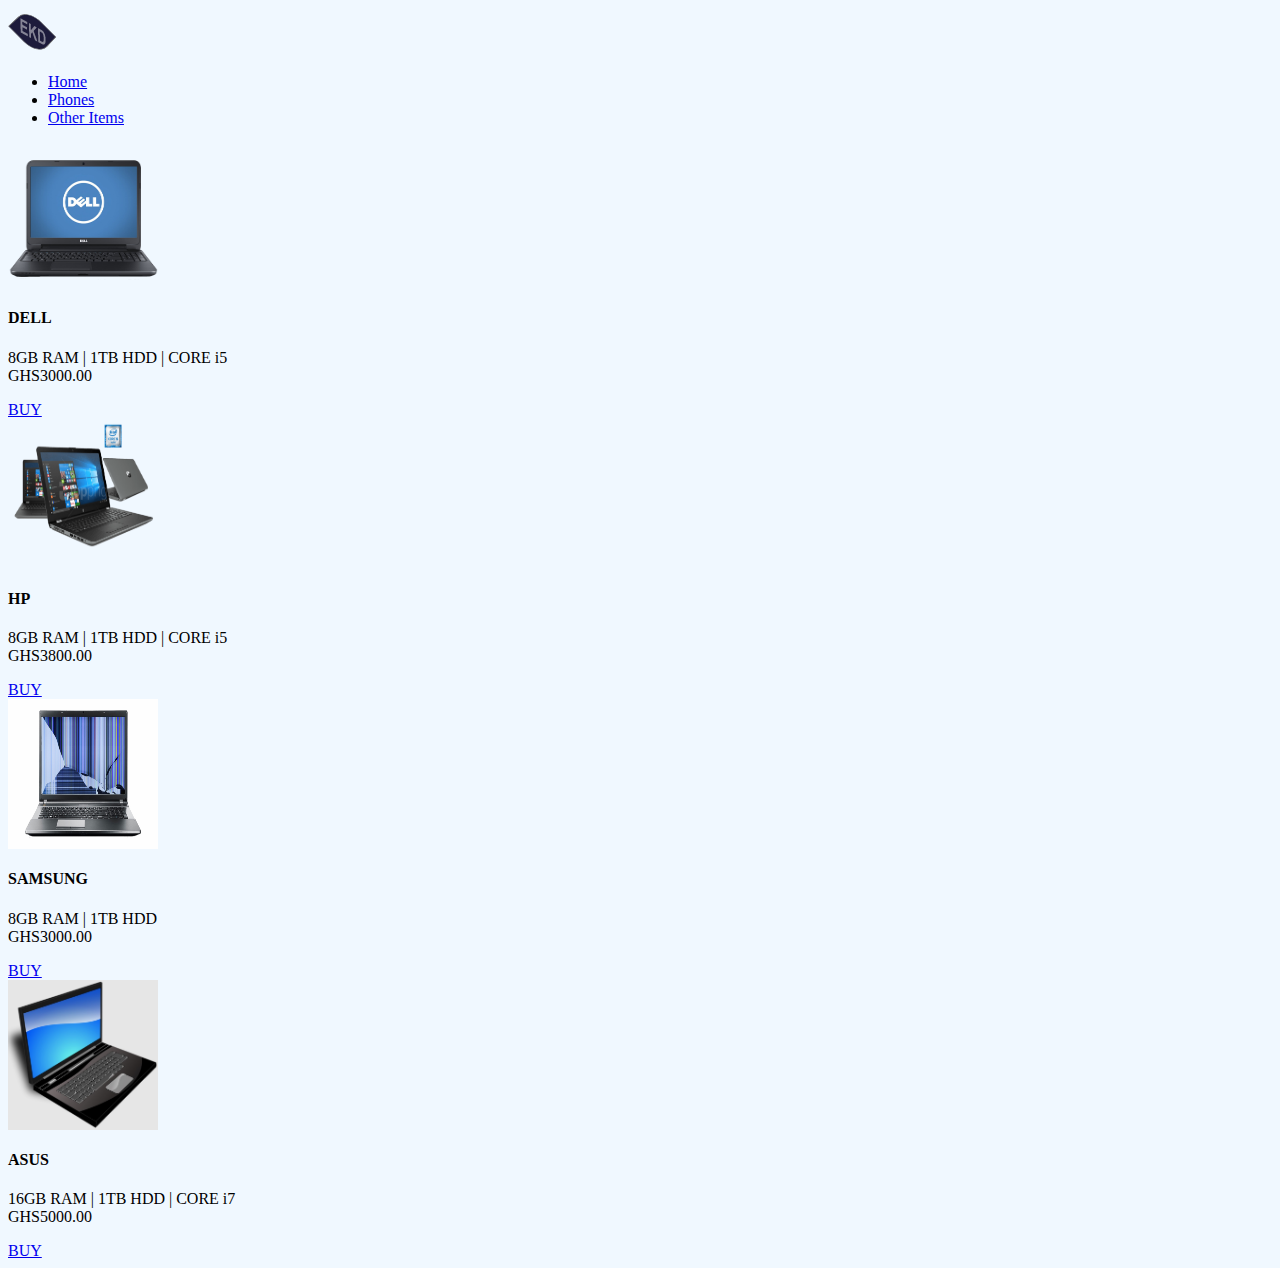
<file: EKD_SERVICES.html>
<html lang="en">

   
  <head>
        <title> EKD | Other Items</title>
    <!-- Required meta tags -->
    <meta charset="utf-8">
      
      <!--- For compatibility with ms Edge browser--->
      <meta http-equiv="x-ua-compatible" content="ie=edge">
      
  <!---Responsive Resizing of page--->
  <meta name="viewport" content="width=device-width, initial-scale=1, shrink-to-fit=no">
  
  <!---Importing bootstrap from a cdn, content delivery network--->
    <link rel="stylesheet" href="https://maxcdn.bootstrapcdn.com/bootstrap/4.0.0-alpha.2/css/bootstrap.min.css" integrity="sha384-y3tfxAZXuh4HwSYylfB+J125MxIs6mR5FOHamPBG064zB+AFeWH94NdvaCBm8qnd" crossorigin="anonymous">
        
        <!---Importing bootstrap from the directory
      <link href="Bootstrap4/bootstrap.min.css" rel="stylesheet">
      --->
     
      <style>
          body{
              background-color: aliceblue;
          }
          
           #moreButton{
              width:1100px;
              height: 500px;
              border-radius: 15px;
              border: 5px black double;
              background-color: white;
              position: absolute;
              left: 60;
              margin-top: -320;
          }
          
                    
          .card-img-top{
              
              width:100%;
              height: 100%;
              
          }
          .card-img-top:hover{
            transform: scale(2,2.7);
            box-shadow: 1px 1px 1px 2px rgb(185, 184, 184);
            margin-top: 43%;
            margin-left: 30%;
          }

          @media screen and (max-width:800px){
            
            #content{
              display: flex;
              flex-direction: column;
              align-items: center;
              justify-content: center;
              font-size: small;
            }
            .card-img-top:hover{
            transform: scale(1.5,1.5);
            box-shadow: 1px 1px 1px 2px rgb(185, 184, 184);
            margin-top: 13%;
            
          }
            #content:hover{
              margin-left: 2%;
            }
          }

          @media screen and (max-width:800px) and (orientation:landscape){
            
            #content{
              display: flex;
              flex-direction: row;
              align-items: center;
              justify-content: center;
              font-size: small;
            }
            .card-img-top:hover{
            transform: scale(1.5,1.5);
            box-shadow: 1px 1px 1px 2px rgb(185, 184, 184);
            margin-top: 13%;
            
          }
            #content:hover{
              margin-left: 2%;
            }
          }
          
      </style>
      
    </head>
    
    
    
    <body>
        
        <!---NB: 'info' is a type of background-color, fixed-top fixes it at the top of page--->
        <nav class="navbar navbar-transparent navbar-fixed-top navbar-light bg-faded" style=" height: 50">
            <img class="navbar-brand" src="logo.png"> <span> </span> 
            <ul class="nav navbar-nav">
            
                <li class="nav-item active">
                    <a class="nav-link" href="index.html"> Home </a>
                </li>                                              
                
                   <!--        
                 <li class="nav-item ">
                    <a class="nav-link" href="EKD_SERVICES.html" target="_parent"> Laptops</a>
                </li>
              -->
                
                <li class="nav-item ">
                    <a class="nav-link" href="Phones.html"> Phones</a>
                    
                </li>
                <li class="nav-item ">
                  <a class="nav-link" href="Other Items.html"> Other Items</a>
                  
              </li>
                
            </ul>
             
           
        </nav>
        
        <!--- Including card in the page--->
    <div class="row" style="margin-top: 80" id="content">
        <div class="card; col-sm-3" style="width: 20rem" >
          <img class="card-img-top" src="Laptops/4_laptop.png" alt="Card image cap" style="width: 150; height: 150">
          <div class="card-block">
            <h4 class="card-title">DELL</h4>
            <p class="card-text">8GB RAM  |  1TB HDD  | CORE i5 <br> GHS3000.00</p>
            <a href="#" class="btn btn-primary ">BUY</a>
          </div>
        </div>

        
        <div class="card; col-sm-3" style="width: 20rem" >
          <img class="card-img-top" src="Laptops/3_laptop.png" alt="Card image cap" style="width: 150; height: 150">
          <div class="card-block">
            <h4 class="card-title">HP</h4>
            <p class="card-text">8GB RAM  |  1TB HDD  | CORE i5 <br> GHS3800.00</p>
            <a href="#" class="btn btn-primary">BUY</a>
          </div>
        </div>
        
         <div class="card; col-sm-3" style="width: 20rem" >
          <img class="card-img-top" src="Laptops/2_laptop.png" alt="Card image cap" style="width: 150; height: 150">
          <div class="card-block">
            <h4 class="card-title">SAMSUNG</h4>
            <p class="card-text">8GB RAM  |  1TB HDD   <br> GHS3000.00</p>
            <a href="#" class="btn btn-primary">BUY</a>
          </div>
        </div>
        
        <div class="card; col-sm-3 " style="width:20rem"  >
          <img class="card-img-top" src="Laptops/1_laptop.jpg" alt="Card image cap" style="width: 150; height: 150">
          <div class="card-block">
            <h4 class="card-title">ASUS</h4>
            <p class="card-text">16GB RAM  |  1TB HDD  | CORE i7 <br> GHS5000.00</p>
            <a href="#" class="btn btn-primary">BUY</a>
          </div>
        </div>
     </div>
      
        <!---In bootstrap, always create a div with class of 'container'--->
     
     <!--   
     <div id="moreButton" class="container">
         
         <p  style="float: right; font-size: 40; color: red"><button  class="btn btn-danger btn-sm" id="closeButton" > &times;</button></p>
         
        <div class="card; col-sm-4 "  >
          <img class="card-img-top" src="1.jpg" alt="Card image cap"  >
                      
         </div>
            
     
            <div class="card; col-sm-4 "   >
                  <img class="card-img-top" src="K2.jpg" alt="Card image cap"  >
            </div>
       
              <div class="card; col-sm-3 "   >
                 <img class="card-img-top" src="University_of_Ghana-2.jpg" alt="Card image cap"   >              
               </div>
                 
        </div>
      -->      
                 
         <script src="https://ajax.googleapis.com/ajax/libs/jquery/2.1.4/jquery.min.js"></script>
      
    <script src="https://maxcdn.bootstrapcdn.com/bootstrap/4.0.0-alpha.2/js/bootstrap.min.js" integrity="sha384-vZ2WRJMwsjRMW/8U7i6PWi6AlO1L79snBrmgiDpgIWJ82z8eA5lenwvxbMV1PAh7" crossorigin="anonymous"></script>
        
        <script type="text/javascript">
          /*
            $("#moreButton").hide();
            
            $("a").click(function(){
                
                $("#moreButton").show();
                
            });
            
            $("#closeButton").click(function(){
                $("#moreButton").hide();
            });
            
             $(".card-img-top").dblclick(function(){
                
                $(this).animate({width:"460", height:"500"});
                  
            });
            
            $(".card-img-top").click(function(){
                
                $(this).animate({ width:"100%" , height:"100%"});
                
            });
            */
        </script>
    </body>
    
</html>
</file>
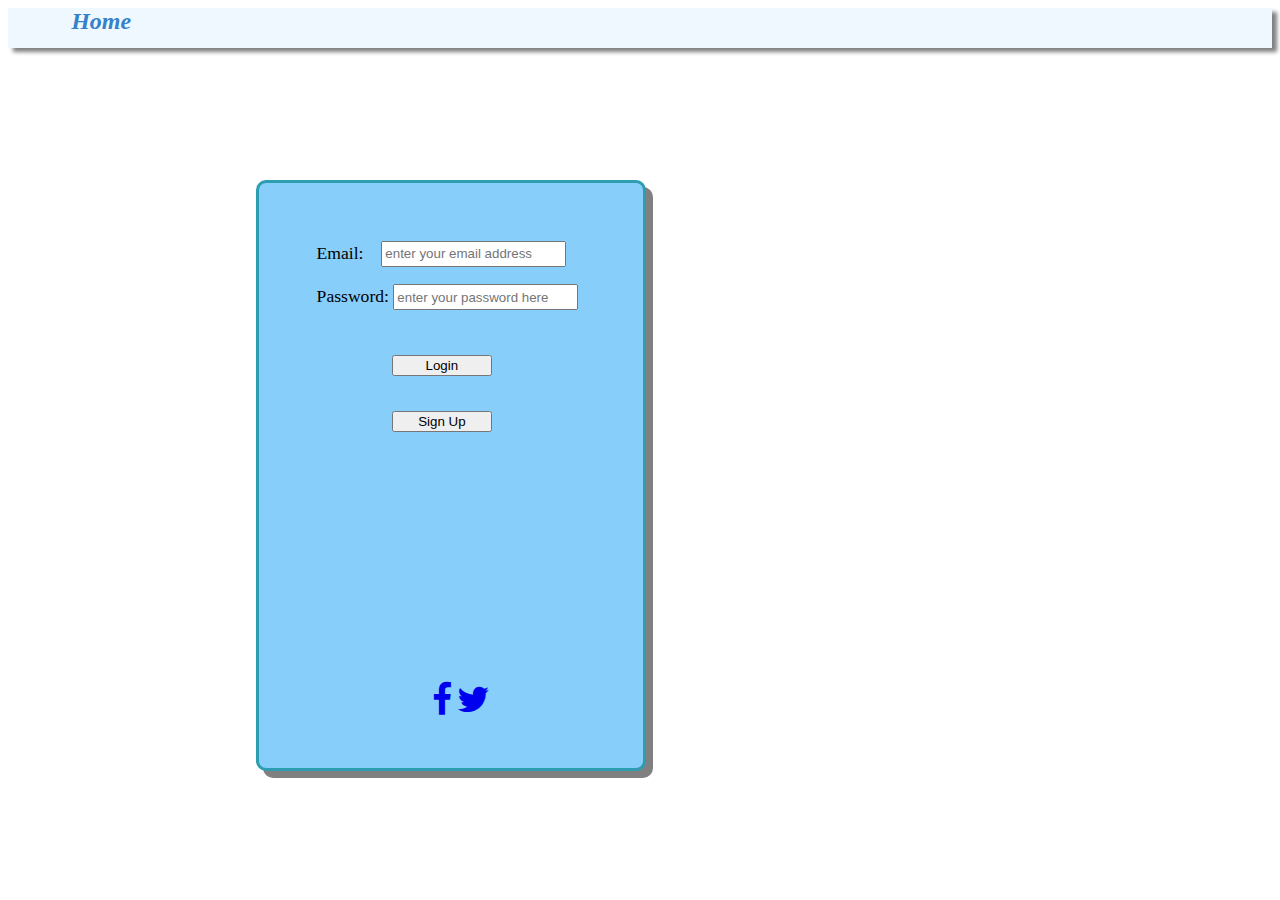
<file: Main_Login.html>
<!DOCTYPE html>
<html lang="en">
<head>
    <meta charset="UTF-8">
    <meta http-equiv="X-UA-Compatible" content="IE=edge">
    <meta name="viewport" content="width=device-width, initial-scale=1.0">
    <link rel="stylesheet" href='Main_Login.css'/>
    <!-- Add icon library -->
<link rel="stylesheet" href="https://cdnjs.cloudflare.com/ajax/libs/font-awesome/4.7.0/css/font-awesome.min.css">


    <title>Login | SignUP</title>
</head>
<body>    
    <div id="navbar" style="box-shadow:5px 4px 4px gray ; background-color:aliceblue">
        
            <a  style="font-size:150% ; margin-left: 5%; color:rgb(54, 129, 204)" class="nav-item " href="index.html"> Home </a>
       
        <!-- <p>Login or Sign up Here</p>  -->
    </div>

    <div id="loginPage">
        <form >
            <p>Email: <input style="margin-left: 5%;" type="email" placeholder="enter your email address"> </p>
            <p></p>
            <p></p>
            <p>Password: <input type="password" placeholder="enter your password here"></p>
            <button style="margin-top: 10%; margin-left: 28%; width: 100px;" type="submit" name="Login"><link href="#"> Login </link></button>
            <button style="margin-top: 13%; margin-left: 28%; width: 100px;" type="submit" name="Login"><link href="#"> Sign Up </link></button>

            <!-- Add font awesome icons -->
            <div id="socialHandles">
            <a href="#" class="fa fa-facebook">     </a>
            <a href="#" class="fa fa-twitter"></a>
            </div>
        </form>
    </div>
</body>
</html>
</file>
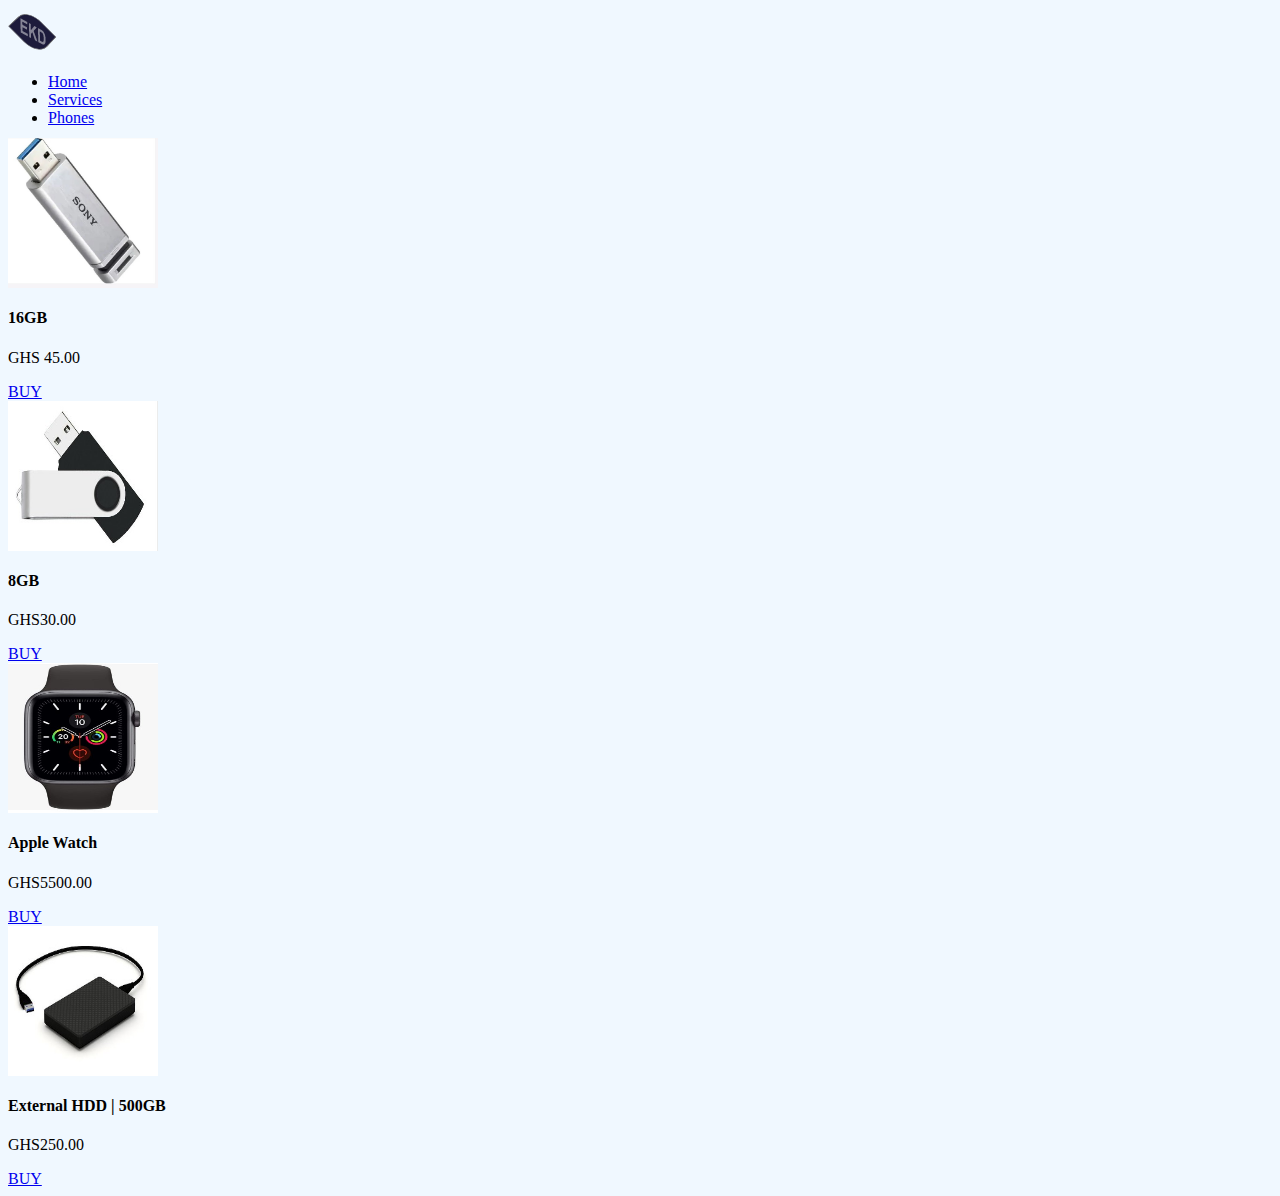
<file: Other Items.html>
<html lang="en">

   
  <head>
        <title> EKD | Other Items</title>
    <!-- Required meta tags -->
    <meta charset="utf-8">
      
      <!--- For compatibility with ms Edge browser--->
      <meta http-equiv="x-ua-compatible" content="ie=edge">
      
  <!---Responsive Resizing of page--->
  <meta name="viewport" content="width=device-width, initial-scale=1, shrink-to-fit=no">
  
  <!---Importing bootstrap from a cdn, content delivery network--->
    <link rel="stylesheet" href="https://maxcdn.bootstrapcdn.com/bootstrap/4.0.0-alpha.2/css/bootstrap.min.css" integrity="sha384-y3tfxAZXuh4HwSYylfB+J125MxIs6mR5FOHamPBG064zB+AFeWH94NdvaCBm8qnd" crossorigin="anonymous">
        
        <!---Importing bootstrap from the directory
      <link href="Bootstrap4/bootstrap.min.css" rel="stylesheet">
      --->
     
      <style>
          body{
              background-color: aliceblue;
          }
          
           #moreButton{
              width:1100px;
              height: 500px;
              border-radius: 15px;
              border: 5px black double;
              background-color: white;
              position: absolute;
              left: 60;
              margin-top: -320;
          }
          
          #closeButton{
              
          }
          
          .card-img-top{
              
              width:100%;
              height: 100%;
              
          }
          .card-img-top:hover{
            transform: scale(3,3);
            box-shadow: 1px 1px 1px 2px rgb(185, 184, 184);
            margin-top: 43%;
          }

          @media screen and (max-width:800px){
            
            #content{
              display: flex;
              flex-direction: column;
              align-items: center;
              justify-content: center;
              font-size: small;
            }

            .card-img-top:hover{
            transform: scale(1.5,1.5);
            box-shadow: 1px 1px 1px 2px rgb(185, 184, 184);
            margin-top: 13%;
            
          }
            #content:hover{
              margin-left: 2%;
            }
          }
          
          @media screen and (max-width:800px) and (orientation:landscape){
            
            #content{
              display: flex;
              flex-direction: row;
              align-items: center;
              justify-content: center;
              font-size: small;
            }

            .card-img-top:hover{
            transform: scale(1.5,1.5);
            box-shadow: 1px 1px 1px 2px rgb(185, 184, 184);
            margin-top: 13%;
            
          }
            #content:hover{
              margin-left: 2%;
            }
          }
      </style>
      
    </head>
    
    
    
    <body>
        
        <!---NB: 'info' is a type of background-color, fixed-top fixes it at the top of page--->
        <nav class="navbar navbar-transparent navbar-fixed-top navbar-light bg-faded" style=" height: 50">
            <img class="navbar-brand" src="logo.png"> <span> </span> 
            <ul class="nav navbar-nav">
            
                <li class="nav-item active">
                    <a class="nav-link" href="index.html"> Home </a>
                </li>
                
                                
                <li class="nav-item ">
                    <a class="nav-link" href="Services.html"> Services</a>
                </li>
                   <!--        
                 <li class="nav-item ">
                    <a class="nav-link" href="EKD_SERVICES.html" target="_parent"> Laptops</a>
                </li>
              -->
                
                <li class="nav-item ">
                    <a class="nav-link" href="Phones.html"> Phones</a>
                    
                </li>
                
            </ul>
             
           
        </nav>
        
        <!--- Including card in the page--->
    <div class="row" style="margin-top: 80" id="content">
        <div class="card; col-sm-3" style="width: 20rem" >
          <img class="card-img-top" src="Other_items/1_others.jpg" alt="Card image cap" style="width: 150; height: 150">
          <div class="card-block">
            <h4 class="card-title">16GB </h4>
            <p class="card-text">GHS 45.00</p>
            <a href="#" class="btn btn-primary ">BUY</a>
          </div>
        </div>

        
        <div class="card; col-sm-3" style="width: 20rem" >
          <img class="card-img-top" src="Other_items/2_others.jpg" alt="Card image cap" style="width: 150; height: 150">
          <div class="card-block">
            <h4 class="card-title">8GB</h4>
            <p class="card-text">GHS30.00</p>
            <a href="#" class="btn btn-primary">BUY</a>
          </div>
        </div>
        
         <div class="card; col-sm-3" style="width: 20rem" >
          <img class="card-img-top" src="Other_items/3_others.jpg" alt="Card image cap" style="width: 150; height: 150">
          <div class="card-block">
            <h4 class="card-title">Apple Watch</h4>
            <p class="card-text">GHS5500.00</p>
            <a href="#" class="btn btn-primary">BUY</a>
          </div>
        </div>
        
        <div class="card; col-sm-3 " style="width:20rem"  >
          <img class="card-img-top" src="Other_items/4_others.jpg" alt="Card image cap" style="width: 150; height: 150">
          <div class="card-block">
            <h4 class="card-title">External HDD | 500GB</h4>
            <p class="card-text">GHS250.00</p>
            <a href="#" class="btn btn-primary">BUY</a>
          </div>
        </div>
     </div>
      
        <!---In bootstrap, always create a div with class of 'container'--->
     
     <!--   
     <div id="moreButton" class="container">
         
         <p  style="float: right; font-size: 40; color: red"><button  class="btn btn-danger btn-sm" id="closeButton" > &times;</button></p>
         
        <div class="card; col-sm-4 "  >
          <img class="card-img-top" src="1.jpg" alt="Card image cap"  >
                      
         </div>
            
     
            <div class="card; col-sm-4 "   >
                  <img class="card-img-top" src="K2.jpg" alt="Card image cap"  >
            </div>
       
              <div class="card; col-sm-3 "   >
                 <img class="card-img-top" src="University_of_Ghana-2.jpg" alt="Card image cap"   >              
               </div>
                 
        </div>
      -->      
                 
         <script src="https://ajax.googleapis.com/ajax/libs/jquery/2.1.4/jquery.min.js"></script>
      
    <script src="https://maxcdn.bootstrapcdn.com/bootstrap/4.0.0-alpha.2/js/bootstrap.min.js" integrity="sha384-vZ2WRJMwsjRMW/8U7i6PWi6AlO1L79snBrmgiDpgIWJ82z8eA5lenwvxbMV1PAh7" crossorigin="anonymous"></script>
        
        <script type="text/javascript">
          /*
            $("#moreButton").hide();
            
            $("a").click(function(){
                
                $("#moreButton").show();
                
            });
            
            $("#closeButton").click(function(){
                $("#moreButton").hide();
            });
            
             $(".card-img-top").dblclick(function(){
                
                $(this).animate({width:"460", height:"500"});
                  
            });
            
            $(".card-img-top").click(function(){
                
                $(this).animate({ width:"100%" , height:"100%"});
                
            });
            */
        </script>
    </body>
    
</html>
</file>
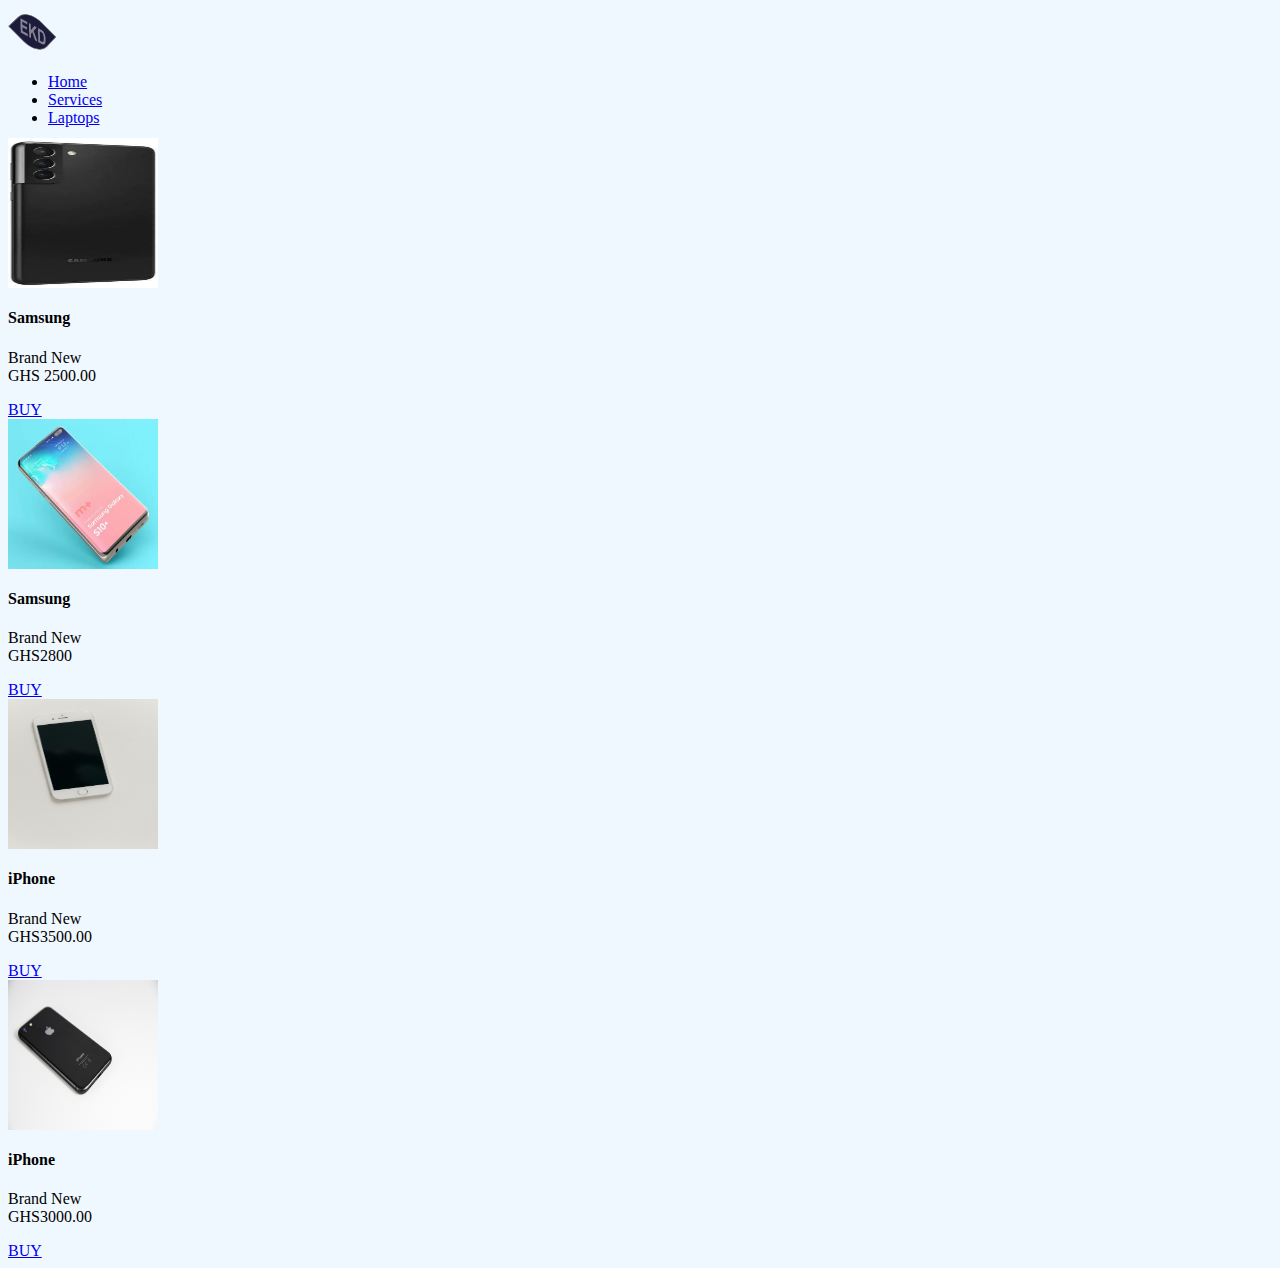
<file: Phones.html>
<html lang="en">

   
  <head>
        <title> EKD | Other Items</title>
    <!-- Required meta tags -->
    <meta charset="utf-8">
      
      <!--- For compatibility with ms Edge browser--->
      <meta http-equiv="x-ua-compatible" content="ie=edge">
      
  <!---Responsive Resizing of page--->
  <meta name="viewport" content="width=device-width, initial-scale=1, shrink-to-fit=no">
  
  <!---Importing bootstrap from a cdn, content delivery network--->
    <link rel="stylesheet" href="https://maxcdn.bootstrapcdn.com/bootstrap/4.0.0-alpha.2/css/bootstrap.min.css" integrity="sha384-y3tfxAZXuh4HwSYylfB+J125MxIs6mR5FOHamPBG064zB+AFeWH94NdvaCBm8qnd" crossorigin="anonymous">
        
        <!---Importing bootstrap from the directory
      <link href="Bootstrap4/bootstrap.min.css" rel="stylesheet">
      --->
     
      <style>
          body{
              background-color: aliceblue;
          }
          
           #moreButton{
              width:1100px;
              height: 500px;
              border-radius: 15px;
              border: 5px black double;
              background-color: white;
              position: absolute;
              left: 60;
              margin-top: -320;
          }
          
          #closeButton{
              
          }
          
          .card-img-top{
              
              width:100%;
              height: 100%;
              
          }
          .card-img-top:hover{
            transform: scale(3,3);
            box-shadow: 1px 1px 1px 2px rgb(185, 184, 184);
            margin-top: 43%;
          }

          @media screen and (max-width:800px) {
            
            #content{
              display: flex;
              flex-direction: column;
              align-items: center;
              justify-content: center;
              font-size: small;
            }
            .card-img-top:hover{
            transform: scale(1.5,1.5);
            box-shadow: 1px 1px 1px 2px rgb(185, 184, 184);
            margin-top: 13%;
            
          }
            #content:hover{
              margin-left: 2%;
            }
          }

          @media screen and (max-width:800px) and (orientation:landscape){
            
            #content{
              display: flex;
              flex-direction: row;
              align-items: center;
              justify-content: center;
              font-size: small;
            }
            .card-img-top:hover{
            transform: scale(1.5,1.5);
            box-shadow: 1px 1px 1px 2px rgb(185, 184, 184);
            margin-top: 13%;
            
          }
            #content:hover{
              margin-left: 2%;
            }
          }
          
      </style>
      
    </head>
    
    
    
    <body>
        
        <!---NB: 'info' is a type of background-color, fixed-top fixes it at the top of page--->
        <nav class="navbar navbar-transparent navbar-fixed-top navbar-light bg-faded" style=" height: 50">
            <img class="navbar-brand" src="logo.png"> <span> </span> 
            <ul class="nav navbar-nav">
            
                <li class="nav-item active">
                    <a class="nav-link" href="index.html"> Home </a>
                </li>
                
                                
                <li class="nav-item ">
                    <a class="nav-link" href="Services.html"> Services</a>
                </li>
                   <!--        
                 <li class="nav-item ">
                    <a class="nav-link" href="EKD_SERVICES.html" target="_parent"> Laptops</a>
                </li>
              -->
                
                <li class="nav-item ">
                    <a class="nav-link" href="EKD_SERVICES.html"> Laptops</a>
                    
                </li>
                
            </ul>
             
           
        </nav>
        
        <!--- Including card in the page--->
    <div class="row" style="margin-top: 80" id="content">
        <div class="card; col-sm-3" style="width: 20rem" >
          <img class="card-img-top" src="Phones/1_phones.jpg" alt="Card image cap" style="width: 150; height: 150">
          <div class="card-block">
            <h4 class="card-title">Samsung</h4>
            <p class="card-text">Brand New <br> GHS 2500.00</p>
            <a href="#" class="btn btn-primary ">BUY</a>
          </div>
        </div>

        
        <div class="card; col-sm-3" style="width: 20rem" >
          <img class="card-img-top" src="Phones/2_phones.jpg" alt="Card image cap" style="width: 150; height: 150">
          <div class="card-block">
            <h4 class="card-title">Samsung</h4>
            <p class="card-text">Brand New <br> GHS2800</p>
            <a href="#" class="btn btn-primary">BUY</a>
          </div>
        </div>
        
         <div class="card; col-sm-3" style="width: 20rem" >
          <img class="card-img-top" src="Phones/4_phones.jpg" alt="Card image cap" style="width: 150; height: 150">
          <div class="card-block">
            <h4 class="card-title">iPhone</h4>
            <p class="card-text">Brand New <br> GHS3500.00</p>
            <a href="#" class="btn btn-primary">BUY</a>
          </div>
        </div>
        
        <div class="card; col-sm-3 " style="width:20rem"  >
          <img class="card-img-top" src="Phones/5_phones.jpg" alt="Card image cap" style="width: 150; height: 150">
          <div class="card-block">
            <h4 class="card-title">iPhone</h4>
            <p class="card-text">Brand New <br> GHS3000.00</p>
            <a href="#" class="btn btn-primary">BUY</a>
          </div>
        </div>
     </div>
      
        <!---In bootstrap, always create a div with class of 'container'--->
     
     <!--   
     <div id="moreButton" class="container">
         
         <p  style="float: right; font-size: 40; color: red"><button  class="btn btn-danger btn-sm" id="closeButton" > &times;</button></p>
         
        <div class="card; col-sm-4 "  >
          <img class="card-img-top" src="1.jpg" alt="Card image cap"  >
                      
         </div>
            
     
            <div class="card; col-sm-4 "   >
                  <img class="card-img-top" src="K2.jpg" alt="Card image cap"  >
            </div>
       
              <div class="card; col-sm-3 "   >
                 <img class="card-img-top" src="University_of_Ghana-2.jpg" alt="Card image cap"   >              
               </div>
                 
        </div>
      -->      
                 
         <script src="https://ajax.googleapis.com/ajax/libs/jquery/2.1.4/jquery.min.js"></script>
      
    <script src="https://maxcdn.bootstrapcdn.com/bootstrap/4.0.0-alpha.2/js/bootstrap.min.js" integrity="sha384-vZ2WRJMwsjRMW/8U7i6PWi6AlO1L79snBrmgiDpgIWJ82z8eA5lenwvxbMV1PAh7" crossorigin="anonymous"></script>
        
        <script type="text/javascript">
          /*
            $("#moreButton").hide();
            
            $("a").click(function(){
                
                $("#moreButton").show();
                
            });
            
            $("#closeButton").click(function(){
                $("#moreButton").hide();
            });
            
             $(".card-img-top").dblclick(function(){
                
                $(this).animate({width:"460", height:"500"});
                  
            });
            
            $(".card-img-top").click(function(){
                
                $(this).animate({ width:"100%" , height:"100%"});
                
            });
            */
        </script>
    </body>
    
</html>
</file>
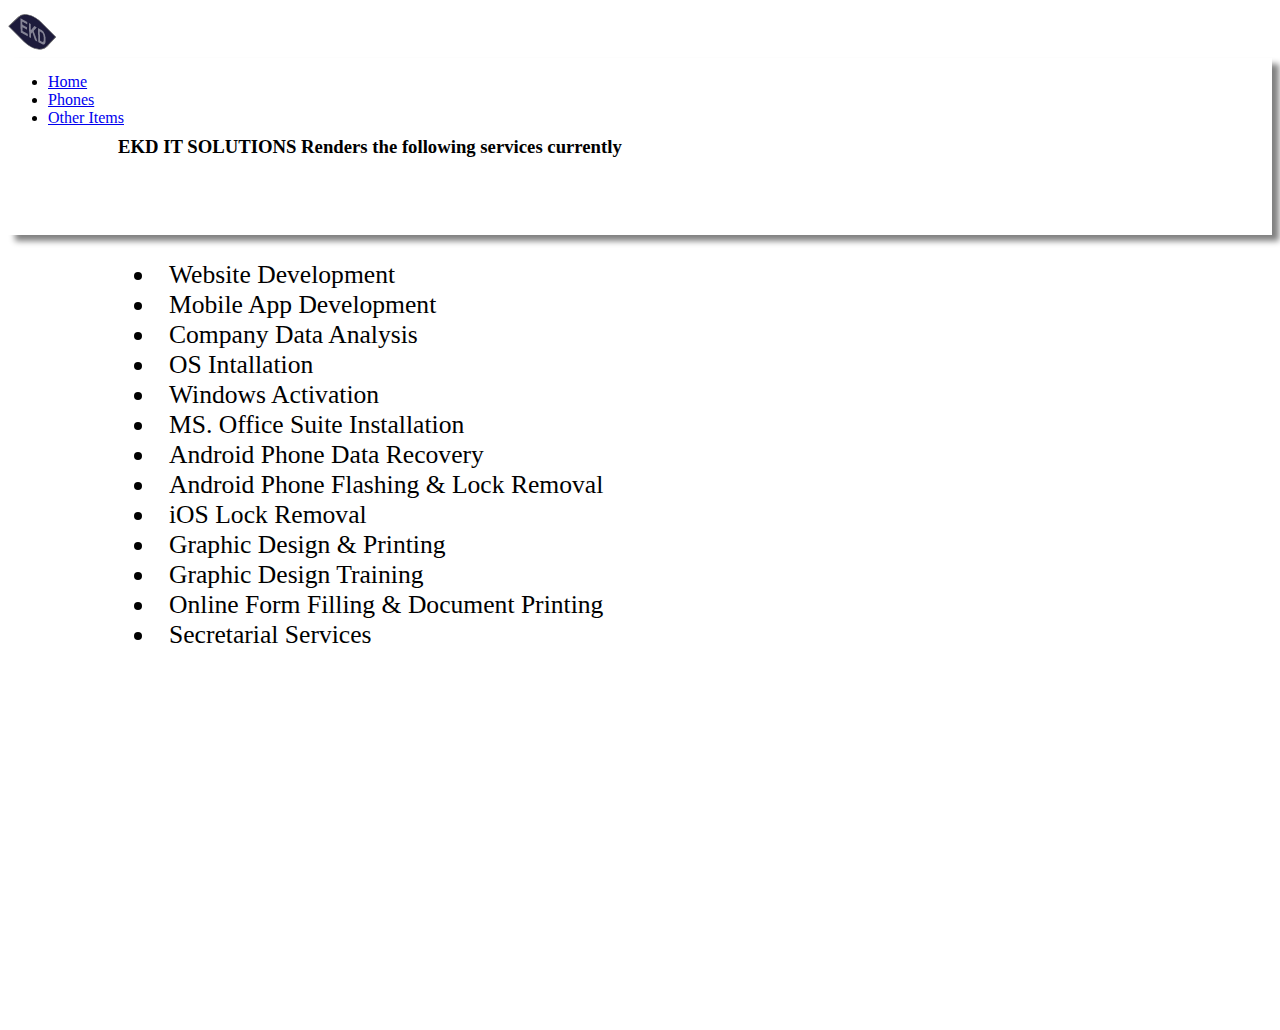
<file: Services.html>
<html lang="en">

 
  <head>
            <title>EKD | Services</title>
        <!-- Required meta tags -->
        <meta charset="utf-8">

          <!--- For compatibility with ms Edge browser--->
          <meta http-equiv="x-ua-compatible" content="ie=edge">

      <!---Responsive Resizing of page--->
      <meta name="viewport" content="width=device-width, initial-scale=1, shrink-to-fit=no">

      <!---Importing bootstrap from a cdn, content delivery network--->
        <link rel="stylesheet" href="https://maxcdn.bootstrapcdn.com/bootstrap/4.0.0-alpha.2/css/bootstrap.min.css" integrity="sha384-y3tfxAZXuh4HwSYylfB+J125MxIs6mR5FOHamPBG064zB+AFeWH94NdvaCBm8qnd" crossorigin="anonymous">
        
            <title> EKD || SERVICES</title>
      
        <style>
            *{
                box-sizing: border-box;
            }
            body{
                background-color: white;
            }

            #second_navbar{
                height:20%;
                box-shadow: 7px 6px 6px gray ;
            }
            #itemsContainer{
            height:80%;
             width: 85%;
             margin-left: 10%; margin-bottom: 5%;
               
              background-color: white; 
            font-size: 160%; 
            margin-top: 2%;
            }

            @media screen and (max-width:800px) {
            #itemsContainer{
            height:85%;
             width: 80%;
             margin-left: 10%; margin-bottom: 5%;
             
              background-color: white; 
            font-size: 130%; 
            margin-top: 2%;
            
            }
            h3{
                font-size: 120%;
            }
            }
            @media screen and (max-width:1000px) and (orientation:landscape) {
                #itemsContainer{
            height:fit-content;
             width: 85%;
             margin-left: 15%; 
             margin-bottom: 5%;
             margin-right: 8px;
               
              background-color: white; 
            font-size: 130%; 
            margin-top: 2%;
                       
            }
            h3{
                font-size: 120%;
                color: chocolate;
            }

            .flex-container{
                display: flex;
                flex-direction: column;
            }
            .flex-container > list{
                padding: 2px;
            }

            #second_navbar{
               display: flex;
               align-items: center;
               align-content: center;
               justify-content: center;
               margin-top: 5%;
            }
        }
      
      </style>
      
    </head>

    
    <BODY>
        
        <!---NB: 'info' is a type of background-color, fixed-top fixes it at the top of page--->
        <nav class="navbar navbar-transparent navbar-fixed-top navbar-light bg-faded" style=" height: 50">
            <img class="navbar-brand" src="logo.png"> <span> </span> 
            <ul class="nav navbar-nav">
            
                <li class="nav-item active">
                    <a class="nav-link" href="index.html"> Home </a>
                </li>
                                
               
                <li class="nav-item ">
                    <a class="nav-link" href="Phones.html"> Phones</a>
                </li>
                     
                <li class="nav-item ">
                    <a class="nav-link" href="Other Items.html"> Other Items</a>
                </li>
                
            </ul>
             <!--
            <form class="form-inline pull-xs-right">
                <input class="form-control" type="email" placeholder="Enter your email">
                <input class="form-control" type="password" placeholder="password">
            
            <button class="btn btn-success" type="submit">Login</button>
            </form>
        -->
        </nav>
        <div id="second_navbar" >
        <h3 style="position: absolute; margin-top: 59; margin-left: 110" class="col-lg-9">
        <P id="services" ><strong> EKD IT SOLUTIONS Renders the following services currently
            </strong>
        </P>
        </h3>
        </div>

        <!-- <div class="container-fluid; row">  -->
        <div id="itemsContainer" >
        <list id="itemsList" class="flex-container" style="height: parent;">
        
            <li> Website Development</li>
            <li> Mobile App Development</li>
            <li> Company Data Analysis</li>
            <li> OS Intallation</li>
            <li> Windows Activation</li>
            <li> MS. Office Suite Installation</li>
            <li> Android Phone Data Recovery</li>
            <li> Android Phone Flashing & Lock Removal</li>
            <li> iOS Lock Removal</li>
            <li> Graphic Design & Printing</li>
            <li> Graphic Design Training</li>
            <li> Online Form Filling & Document Printing</li>
            <li> Secretarial Services</li>
        </list>
          <!--  <img src="1.jpg" class="col-md-5" style="box-shadow: 9px 8px 8px 8px gray;margin-top: 2%; height: 100%; border-top-left-radius: 40%" >  -->
        </div>
    </BODY>

</html>
</file>
<file: Main_Login.css>
#navbar{
    background-color: rgb(165, 170, 160);
    height: 40px;
    width: 100%;
    font-style: italic;
    color: chartreuse;
    font-weight: bold;
}
#loginPage{
    height: 65%;
    width: 30%;
    background-color: lightskyblue;    
    border-radius: 10px;    
    position: absolute;
    left: 20%;
    right: 10%;
    top:20%;
    border-style: solid;
    border-color: rgb(45, 157, 177);
    box-shadow: 7px 7px gray;
    font-size: 110%;
    
}

form{
    margin: 15%;

}
#socialHandles{
    display: flex;
    flex-direction: row;
    position: absolute;
    top: 82%;
    left: 40%;   
    font-size: 200%;
    align-items: center;
    padding: 5%;
}
a{
   text-decoration: none;
   padding-right: 10%;
   
   border-radius: 30%;
}
a:visited{
    color: blue;

}
input{
    height: 20px;
}

@media screen and (max-width:800px){
    #loginPage{
        height: 65%;
        width: 70%;
        background-color: lightskyblue;    
        border-radius: 10px;    
        position: absolute;
        left: 15%;
        right: 10%;
        top:15%;
        border-style: solid;
        border-color: rgb(45, 157, 177);
        box-shadow: 7px 7px gray;
        font-size: 100%;
        
    }

    form{
        margin: 10%;
    
    }

    #socialHandles{
        display: flex;
        flex-direction: row;
        position: absolute;
        top: 82%;
        left: 40%;   
        font-size: 200%;
        align-items: center;
        padding: 5%;
    }
}

@media screen and (max-width:800px) and (orientation:landscape){
    #loginPage{
        height: 110%;
        width: 50%;
        background-color: lightskyblue;    
        border-radius: 10px;    
        position: absolute;
        left: 15%;
        right: 10%;
        top:22%;
        border-style: solid;
        border-color: rgb(45, 157, 177);
        box-shadow: 7px 7px gray;
        font-size: 100%;
        
    }

    form{
        margin: 10%;
    
    }
    form button{
        display: flex;
        flex-direction: row;
        padding: 8px;
        margin-top: 6;
    }

    #socialHandles{
        display: flex;
        flex-direction: row;
        position: absolute;
        top: 82%;
        left: 40%;   
        font-size: 200%;
        align-items: center;
        padding: 5%;
    }
}
</file>
